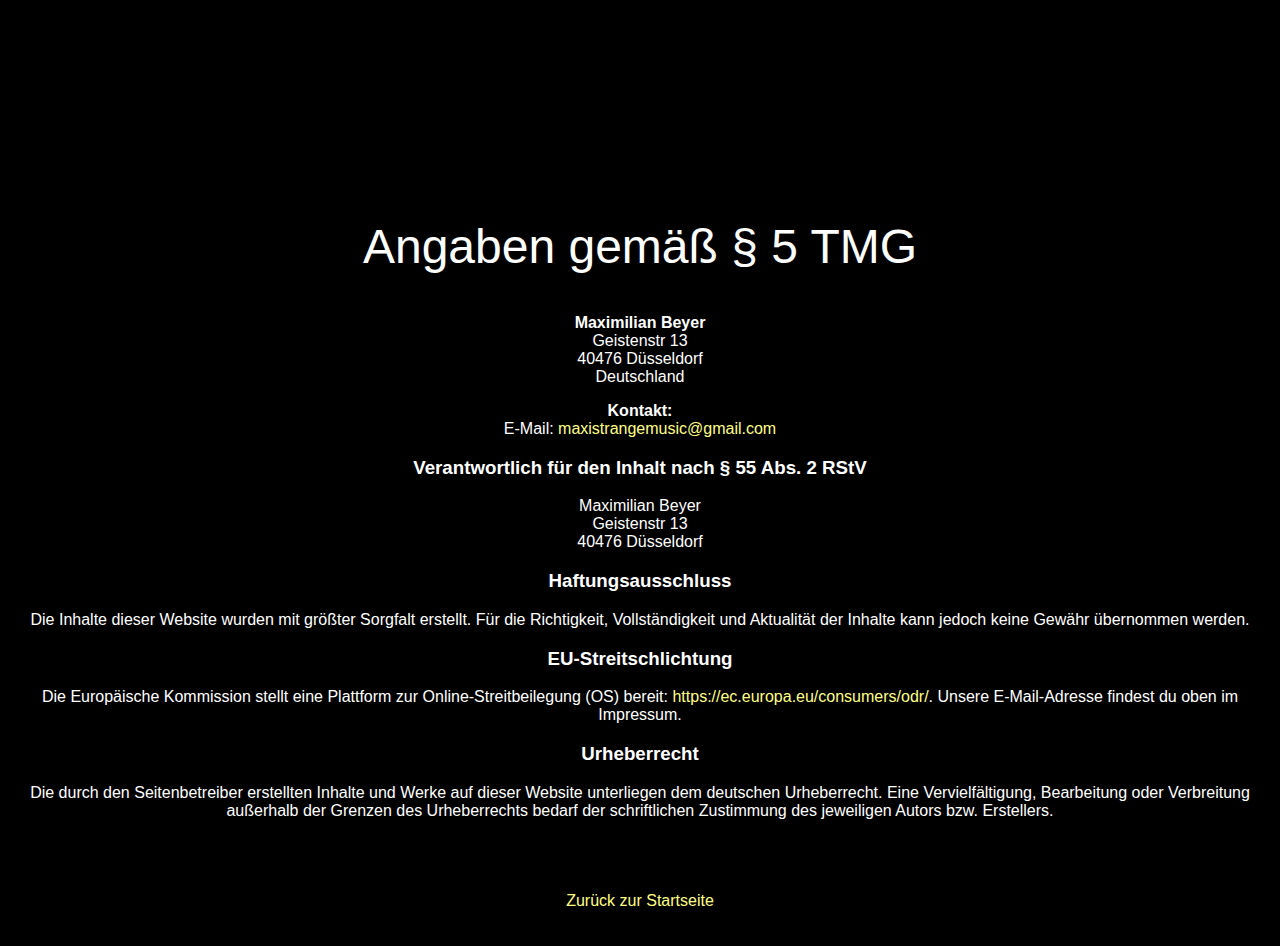
<file: epk/impressum.html>
<!DOCTYPE html>
<html lang="de">
<head>
    <meta charset="UTF-8">
    <meta name="viewport" content="width=device-width, initial-scale=1.0">
    <title>Impressum</title>
    <link rel="stylesheet" href="style.css">
</head>
<body>
    <header>
        <h1>Impressum</h1>
    </header>

    <section class="text-block">
        <h2>Angaben gemäß § 5 TMG</h2>
        <p><strong>Maximilian Beyer</strong><br>
        Geistenstr 13<br>
        40476 Düsseldorf<br>
        Deutschland</p>

        <p><strong>Kontakt:</strong><br>
        E-Mail: <a href="mailto:maxistrangemusic@gmail.com">maxistrangemusic@gmail.com</a></p>

        <h3>Verantwortlich für den Inhalt nach § 55 Abs. 2 RStV</h3>
        <p>Maximilian Beyer<br>
        Geistenstr 13<br>
        40476 Düsseldorf</p>

        <h3>Haftungsausschluss</h3>
        <p>Die Inhalte dieser Website wurden mit größter Sorgfalt erstellt. Für die Richtigkeit, Vollständigkeit und Aktualität der Inhalte kann jedoch keine Gewähr übernommen werden.</p>

        <h3>EU-Streitschlichtung</h3>
        <p>Die Europäische Kommission stellt eine Plattform zur Online-Streitbeilegung (OS) bereit: <a href="https://ec.europa.eu/consumers/odr/" target="_blank">https://ec.europa.eu/consumers/odr/</a>. Unsere E-Mail-Adresse findest du oben im Impressum.</p>

        <h3>Urheberrecht</h3>
        <p>Die durch den Seitenbetreiber erstellten Inhalte und Werke auf dieser Website unterliegen dem deutschen Urheberrecht. Eine Vervielfältigung, Bearbeitung oder Verbreitung außerhalb der Grenzen des Urheberrechts bedarf der schriftlichen Zustimmung des jeweiligen Autors bzw. Erstellers.</p>
    </section>

    <footer>
        <p><a href="index.html">Zurück zur Startseite</a></p>
    </footer>
</body>
</html>
</file>
<file: epk/style.css>
@font-face {
    font-family: 'Futura';
    src: local('Futura'), url('https://fonts.cdnfonts.com/s/78341/FuturaBT-Light.woff') format('woff');
    font-weight: normal;
    font-style: normal;
}

body {
    font-family: 'Futura', sans-serif;
    background-color: #000;
    color: #fff;
    margin: 0;
    padding: 0;
}

header {
    text-align: center;
    padding: 20px;
    opacity: 0;
    transition: opacity 2s ease-in-out;
}

header.visible {
    opacity: 1;
}

h1 {
    font-size: 3rem;
    text-transform: uppercase;
    font-family: 'Futura', sans-serif;
    font-weight: normal;
}

h2 {
    font-family: 'Futura', sans-serif;
    font-weight: normal;
    font-size: 3rem;
}

.video-container {
    position: relative;
    width: 100%;
    height: 600px;
}

.video-container iframe {
    width: 100%;
    height: 100%;
    pointer-events: none; /* Blockiert Klicks standardmäßig */
}

.video-container.active iframe {
    pointer-events: auto; /* Aktiviert das Video nach Klick */
}
}

.image {
    text-align: center;
    margin: 20px;
}

.image img {
    max-width: 100%;
    height: auto;
}

.text-block, .downloads, .text-split, .spotify {
    padding: 20px;
    text-align: center;
}

.text-split .bar {
    padding: 10px;
    margin: 10px auto;
    max-width: 80%;
    border: 1px solid white;
}

footer {
    text-align: center;
    padding: 20px;
}

.social-icons {
    display: flex;
    justify-content: center;
    gap: 15px;
}

.social-icons a {
    color: white;
    font-size: 2rem;
    margin: 10px;
    transition: transform 0.3s ease-in-out;
}

.social-icons a:hover {
    transform: scale(1.2);
}

.slideshow-container {
    position: relative;
    max-width: 90%;
    height: 600px; /* Oder eine passende Höhe je nach Bildern */
    margin: auto;
    overflow: hidden;
    display: flex;
    align-items: center;
    justify-content: center;
}

.slide {
    display: none;
    max-width: 100%;
    max-height: 100%;
    object-fit: contain;
}

.slide.active {
    display: block;
}

.prev, .next {
    position: absolute;
    top: 50%;
    transform: translateY(-50%);
    background-color: rgba(0, 0, 0, 0.5);
    color: white;
    border: none;
    padding: 10px;
    cursor: pointer;
}

.prev { left: 10px; }
.next { right: 10px; }

.dots {
    text-align: center;
    padding: 10px;
}

.dot {
    height: 10px;
    width: 10px;
    margin: 0 5px;
    background-color: #bbb;
    border-radius: 50%;
    display: inline-block;
    cursor: pointer;
}

.dot.active { background-color: white; }

a {
    color: rgb(255, 255, 131);
    text-decoration: none;
}
</file>
